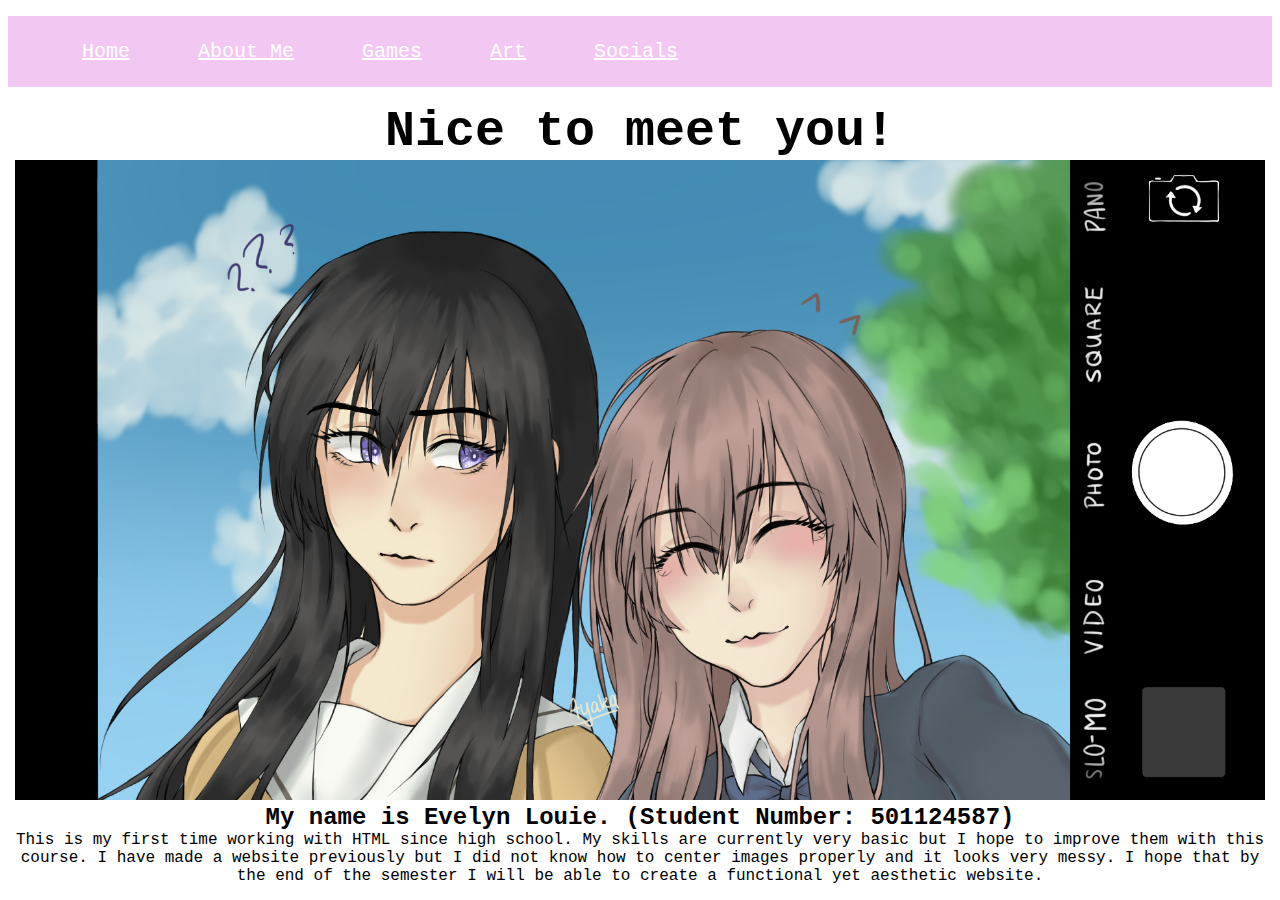
<file: index.html>
<!DOCTYPE html>
<html lang="en">
	<head>
		<link rel="stylesheet" type="text/css" href="firstsite.css">
		<meta charset="UTF-8">
		<title class="font">Welcome!</title>
	</head>	
	<body>
		<ul class="font" id="Top">
			<li> <a href=index.html>Home</a> </li>
			<li> <a href=aboutme.html>About Me</a> </li>
			<li> <a href=games.html>Games</a> </li>
			<li> <a href=art.html>Art</a> </li>
			<li> <a href=socials.html>Socials</a> </li>
		</ul>
		
		<h1 class="center">Nice to meet you!</h1>
		<div style="text-align: center;">
			<img id="image" src="uenoandnishi.png" width="1250" alt="Image fanart I did of two characters from A Silent Voice.">
		</div>
		<h2 class="center">My name is Evelyn Louie. (Student Number: 501124587)</h2>
		<p class="center">This is my first time working with HTML since high school. My skills are currently very basic but I hope to improve them with this course. I have made a website previously but I did not know how to center images properly and it looks very messy. I hope that by the end of the semester I will be able to create a functional yet aesthetic website.</p>
	</body>
</html>
</file>
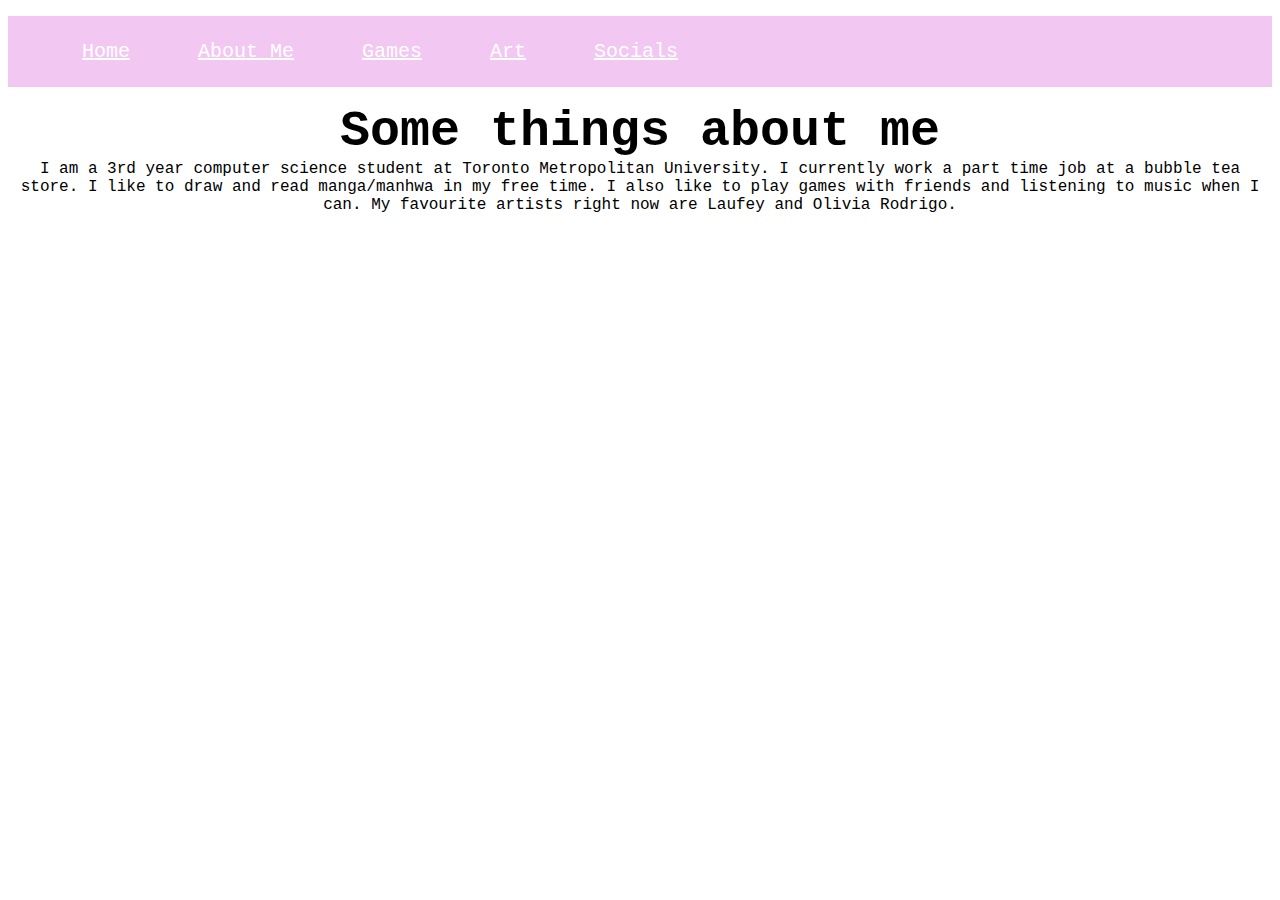
<file: aboutme.html>
<!DOCTYPE html>
<html lang="en">
	<head>
		<link rel="stylesheet" type="text/css" href="firstsite.css">
		<meta charset="UTF-8">
		<title class="font">About Me</title>
	</head>	
	<body>
		<ul class="font" id="Top">
			<li> <a href=index.html>Home</a> </li>
			<li> <a href=aboutme.html>About Me</a> </li>
			<li> <a href=games.html>Games</a> </li>
			<li> <a href=art.html>Art</a> </li>
			<li> <a href=socials.html>Socials</a> </li>
		</ul>
		<h1 class="center">Some things about me</h1>
		<p class="center">I am a 3rd year computer science student at Toronto Metropolitan University. I currently work a part time job at a bubble tea store. I like to draw and read manga/manhwa in my free time. I also like to play games with friends and listening to music when I can. My favourite artists right now are Laufey and Olivia Rodrigo.</p>
	</body>
</html>
</file>
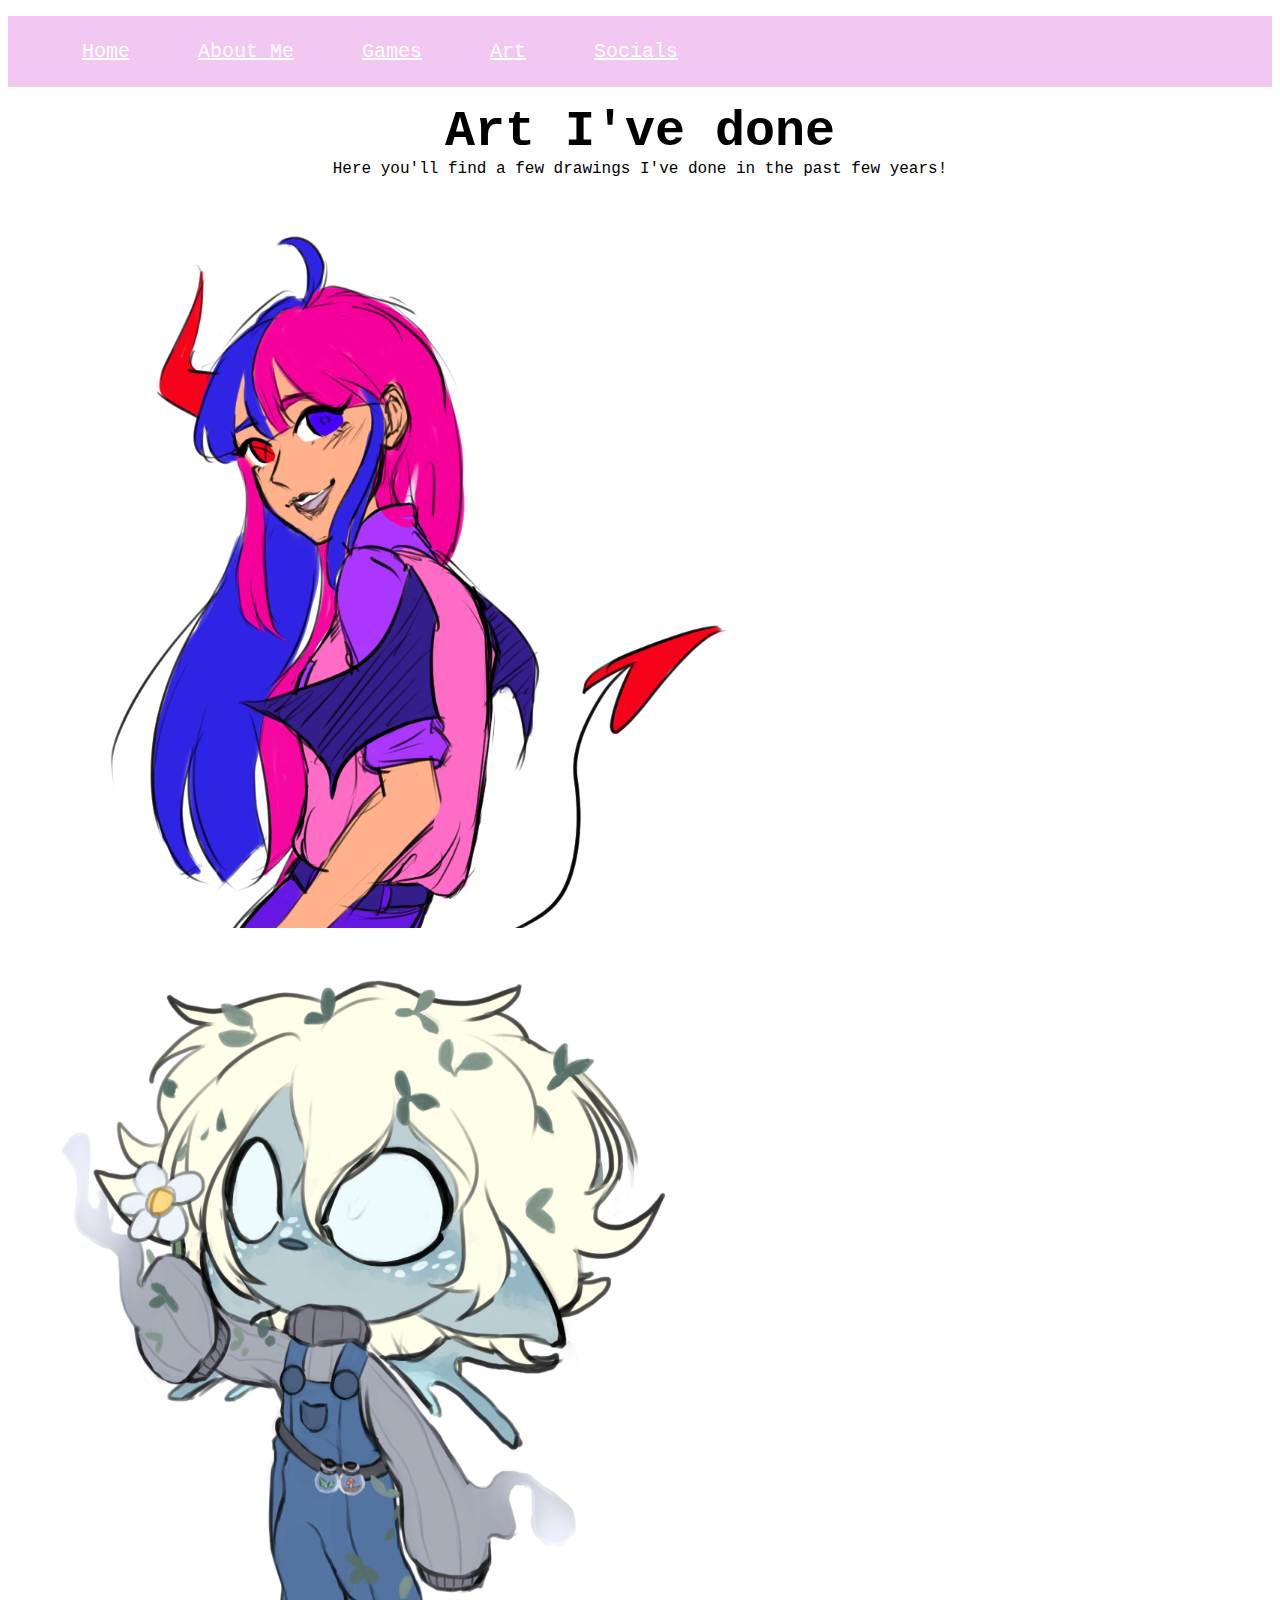
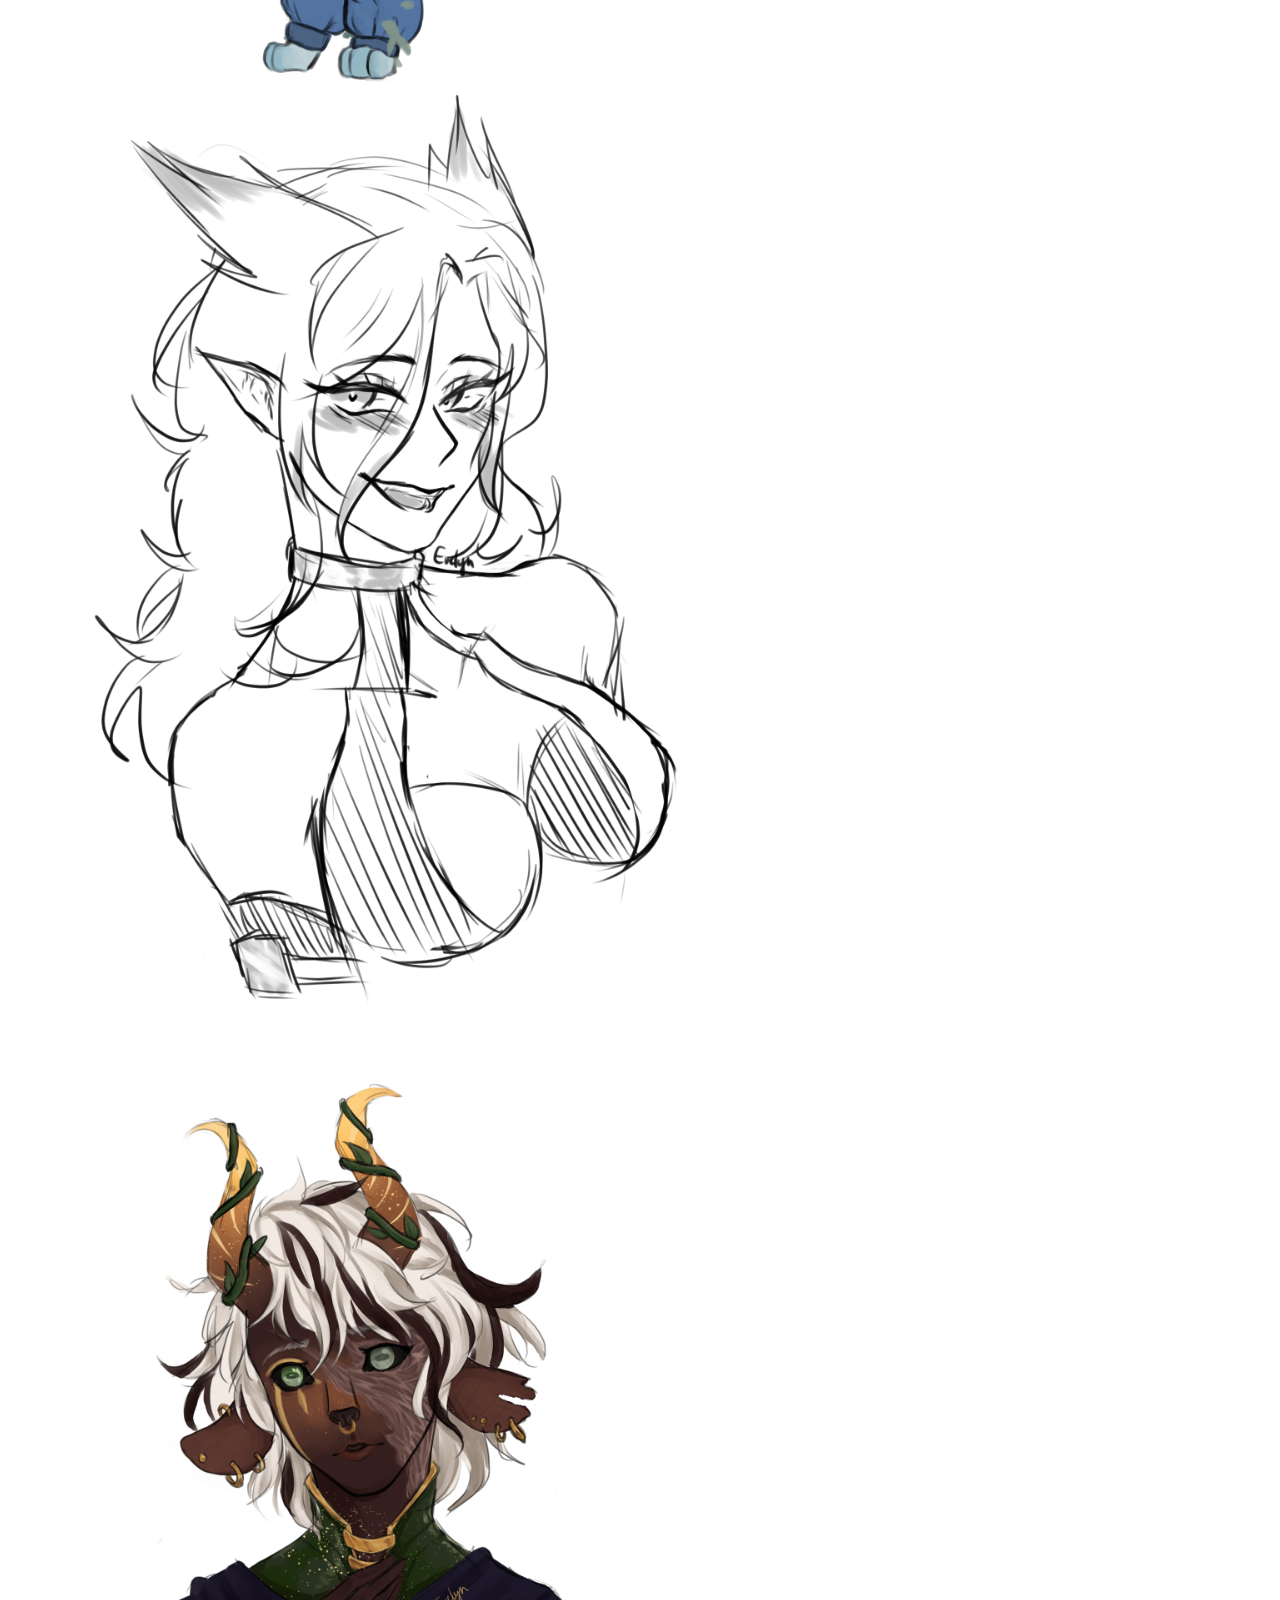
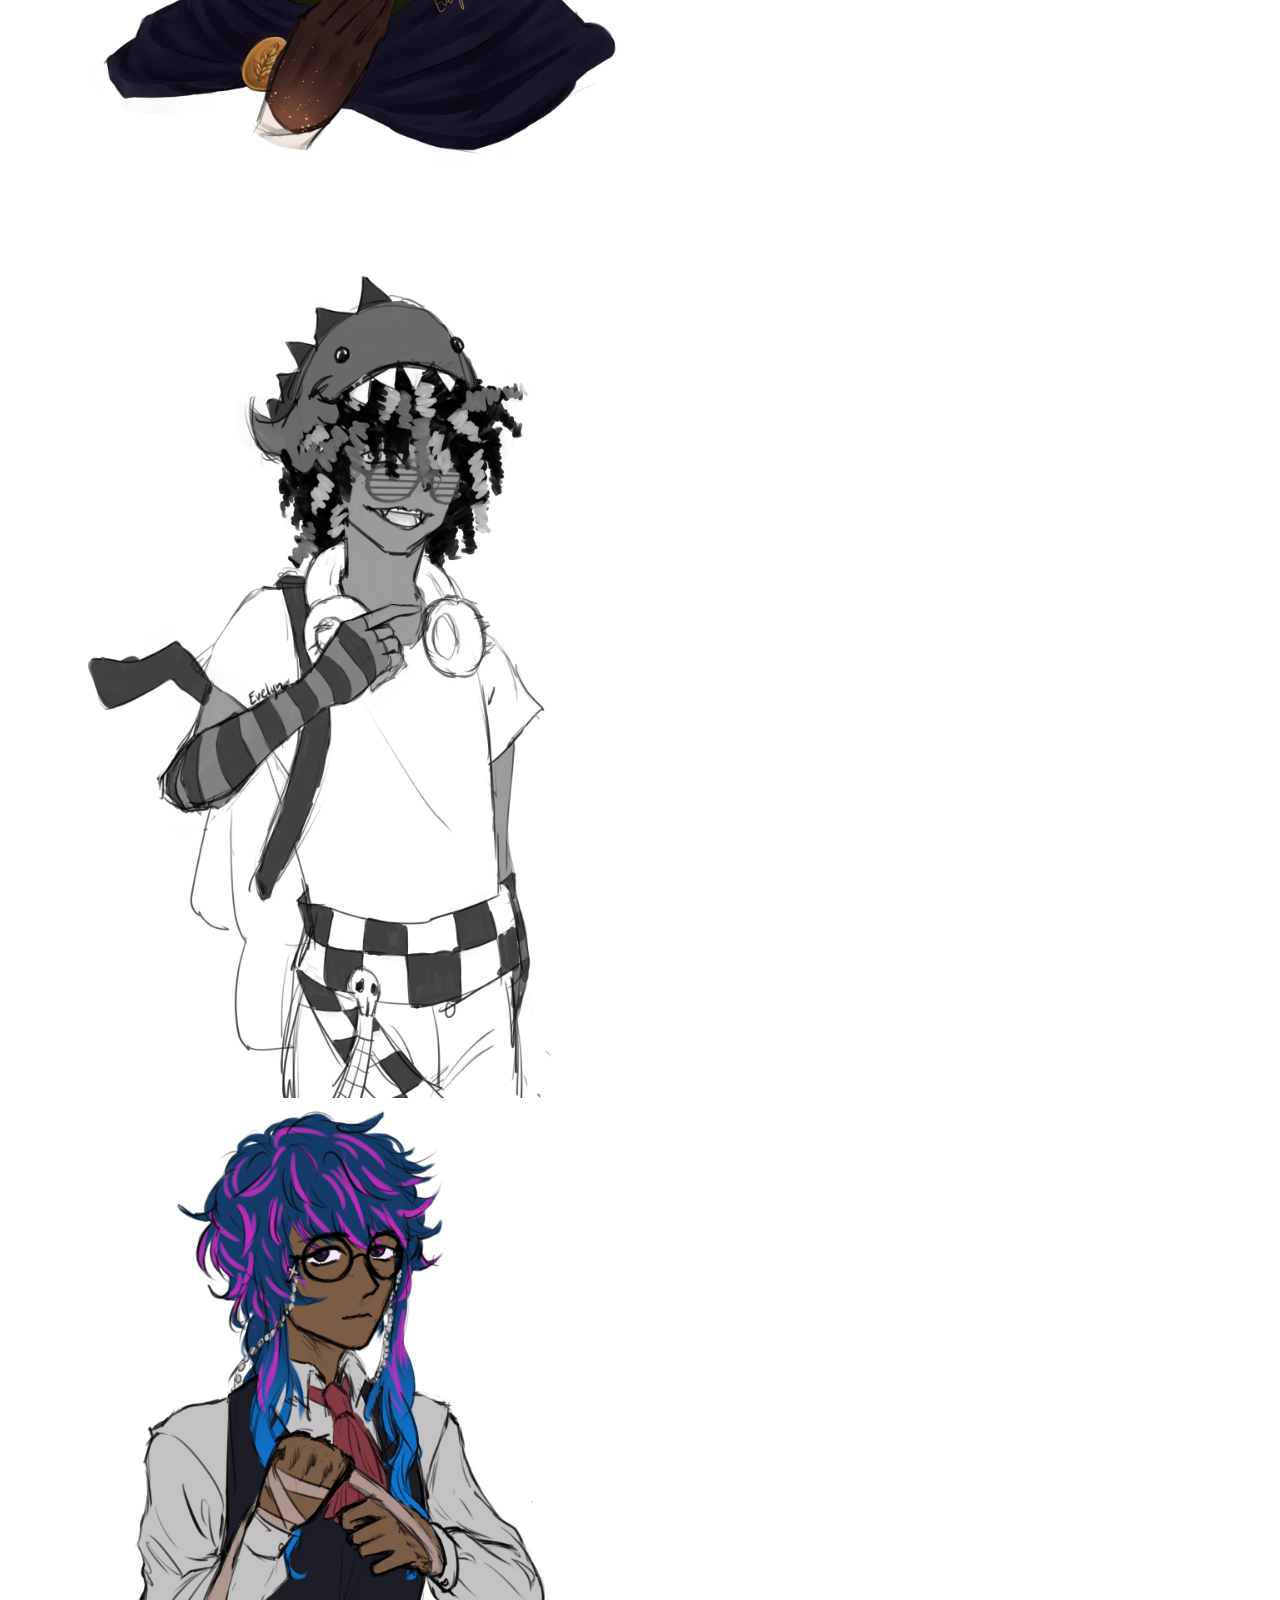
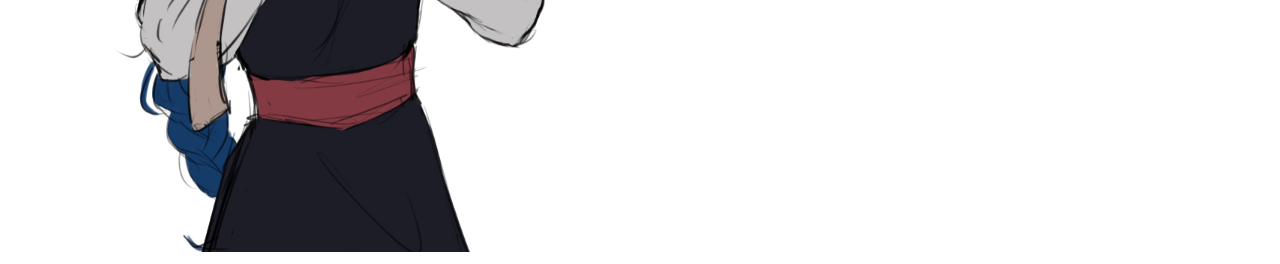
<file: art.html>
<!DOCTYPE html>
<html lang="en">
	<head>
		<link rel="stylesheet" type="text/css" href="firstsite.css">
		<meta charset="UTF-8">
		<title class="font">Art</title>
	</head>	
	<body>
		<ul class="font" id="Top">
			<li> <a href=index.html>Home</a> </li>
			<li> <a href=aboutme.html>About Me</a> </li>
			<li> <a href=games.html>Games</a> </li>
			<li> <a href=art.html>Art</a> </li>
			<li> <a href=socials.html>Socials</a> </li>
		</ul>
		<h1 class="center">Art I've done</h1>
		<p class="center">Here you'll find a few drawings I've done in the past few years!</p>
		<img src="colsketch.png" width="750" alt="Fanart of someone's original character. Brightly coloured female with horn and wings.">
		<img src="done!.png" width="750" alt="Fanart of someone's original character. A cute chibi of someone's minecraft crossover.">
		<img src="freeb.png" width="750" alt="Fanart of someone's original character. A sketch of someone's female original character with owl ears.">
		<img src="kagura.png" width="750" alt="Fanart of someone's original character. Art of someone's original character that is part goat part human.">
		<img src="roblox.png" width="750" alt="Fanart of someone's original character. Art of someone's roblox avatar, wearing many accessories.">
		<img src="sketcher.jpg" width="750" alt="Fanart of someone's original character. Art of someone's original character who is a server.">
	</body>
</html>
</file>
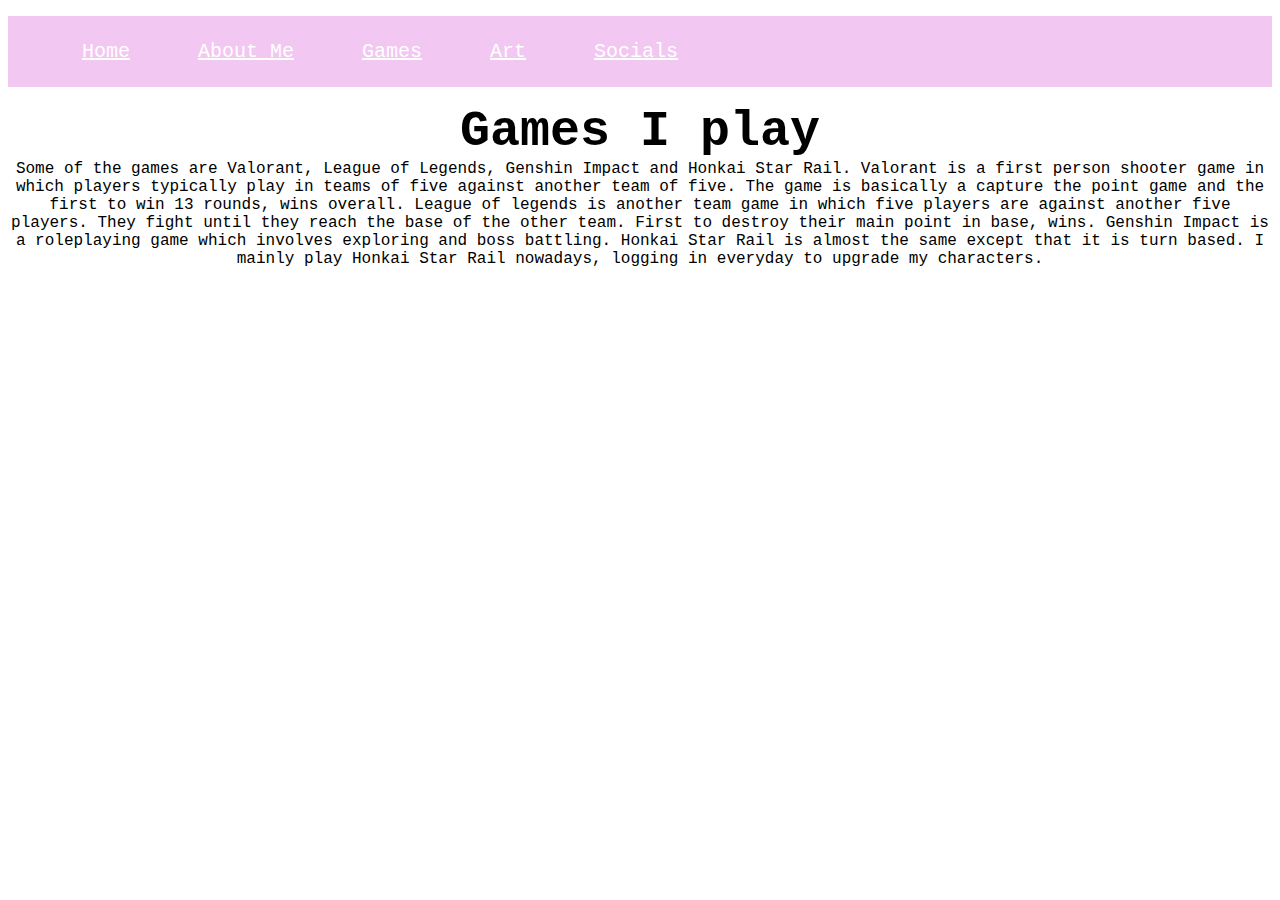
<file: games.html>
<!DOCTYPE html>
<html lang="en">
	<head>
		<link rel="stylesheet" type="text/css" href="firstsite.css">
		<meta charset="UTF-8">
		<title class="font">Games</title>
	</head>	
	<body>
		<ul class="font" id="Top">
			<li> <a href=index.html>Home</a> </li>
			<li> <a href=aboutme.html>About Me</a> </li>
			<li> <a href=games.html>Games</a> </li>
			<li> <a href=art.html>Art</a> </li>
			<li> <a href=socials.html>Socials</a> </li>
		</ul>
		<h1 class="center">Games I play</h1>
		<p class="center">Some of the games are Valorant, League of Legends, Genshin Impact and Honkai Star Rail. Valorant is a first person shooter game in which players typically play in teams of five against another team of five. The game is basically a capture the point game and the first to win 13 rounds, wins overall. League of legends is another team game in which five players are against another five players. They fight until they reach the base of the other team. First to destroy their main point in base, wins. Genshin Impact is a roleplaying game which involves exploring and boss battling. Honkai Star Rail is almost the same except that it is turn based. I mainly play Honkai Star Rail nowadays, logging in everyday to upgrade my characters. </p>

	</body>
</html>
</file>
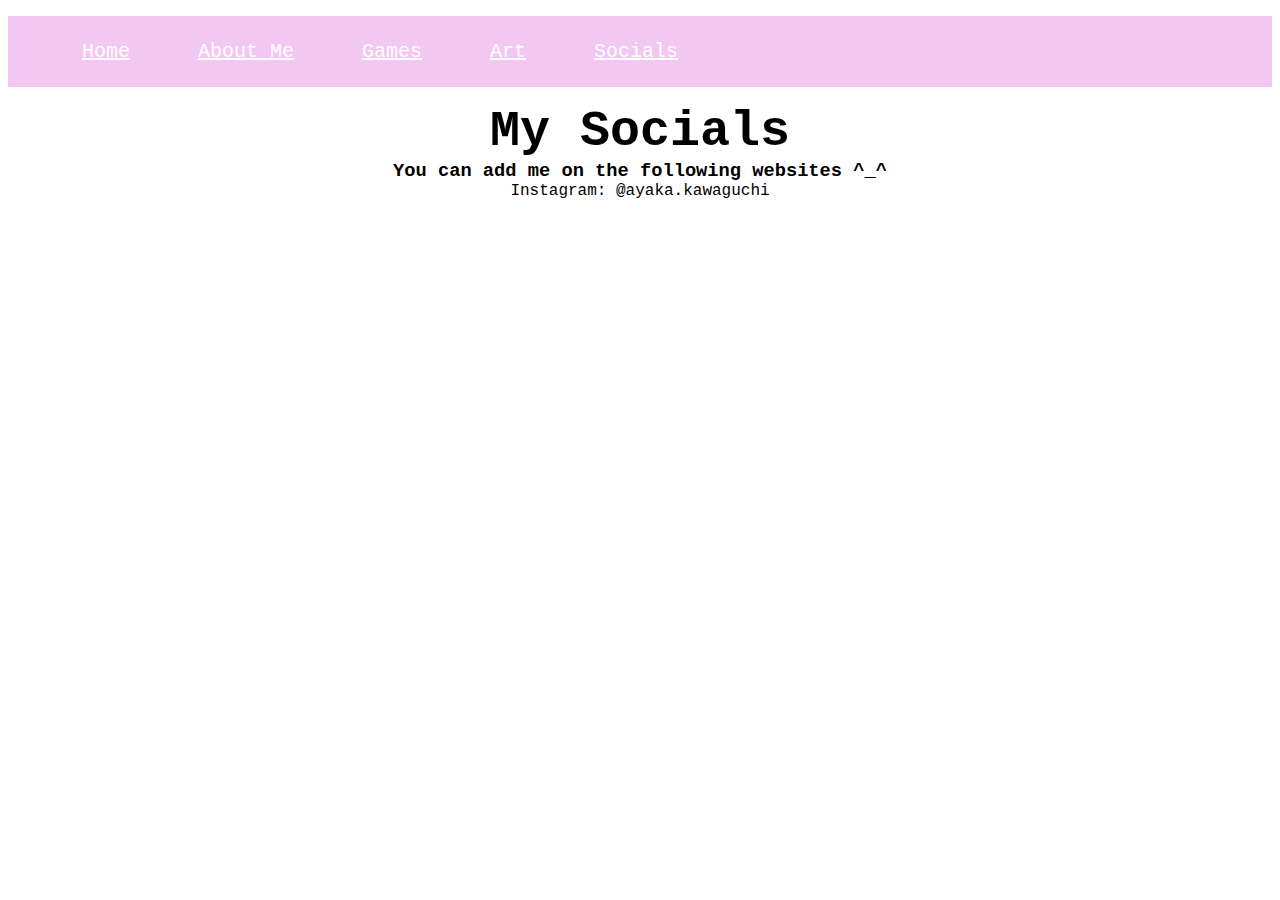
<file: socials.html>
<!DOCTYPE html>
<html lang="en">
	<head>
		<link rel="stylesheet" type="text/css" href="firstsite.css">
		<meta charset="UTF-8">
		<title class="font">Socials</title>
	</head>	
	<body>
		<ul class="font" id="Top">
			<li> <a href=index.html>Home</a> </li>
			<li> <a href=aboutme.html>About Me</a> </li>
			<li> <a href=games.html>Games</a> </li>
			<li> <a href=art.html>Art</a> </li>
			<li> <a href=socials.html>Socials</a> </li>
		</ul>
		<h1 class="center">My Socials</h1>
		<h3 class="center">You can add me on the following websites ^_^</h3>
		<p class="center">Instagram: @ayaka.kawaguchi</p>
	</body>
</html>
</file>
<file: firstsite.css>
ul
{
    list-style-type: none;
    overflow: hidden;
    background: #f2c7f1;
}

li 
{
    float: left;
    display: inline-block;
    color: white;
    text-align: center;
    padding: 14px 16px;
	font-size: 20px;
}


li a
{
	display: block;
	text-align:center;
    	color: white;
    	padding: 10px 18px;
}

li a:hover
{
	background-color: white;
	color: #abebbb;
}

h1
{
	font-size: 50px;
	text-align: center;
}


.center
{
	display: block;
	text-align: center;
	margin: auto;
	font-family: "Courier New", Courier, monospace;
}


.font
{
	font-family: "Courier New", Courier, monospace;
}
</file>
